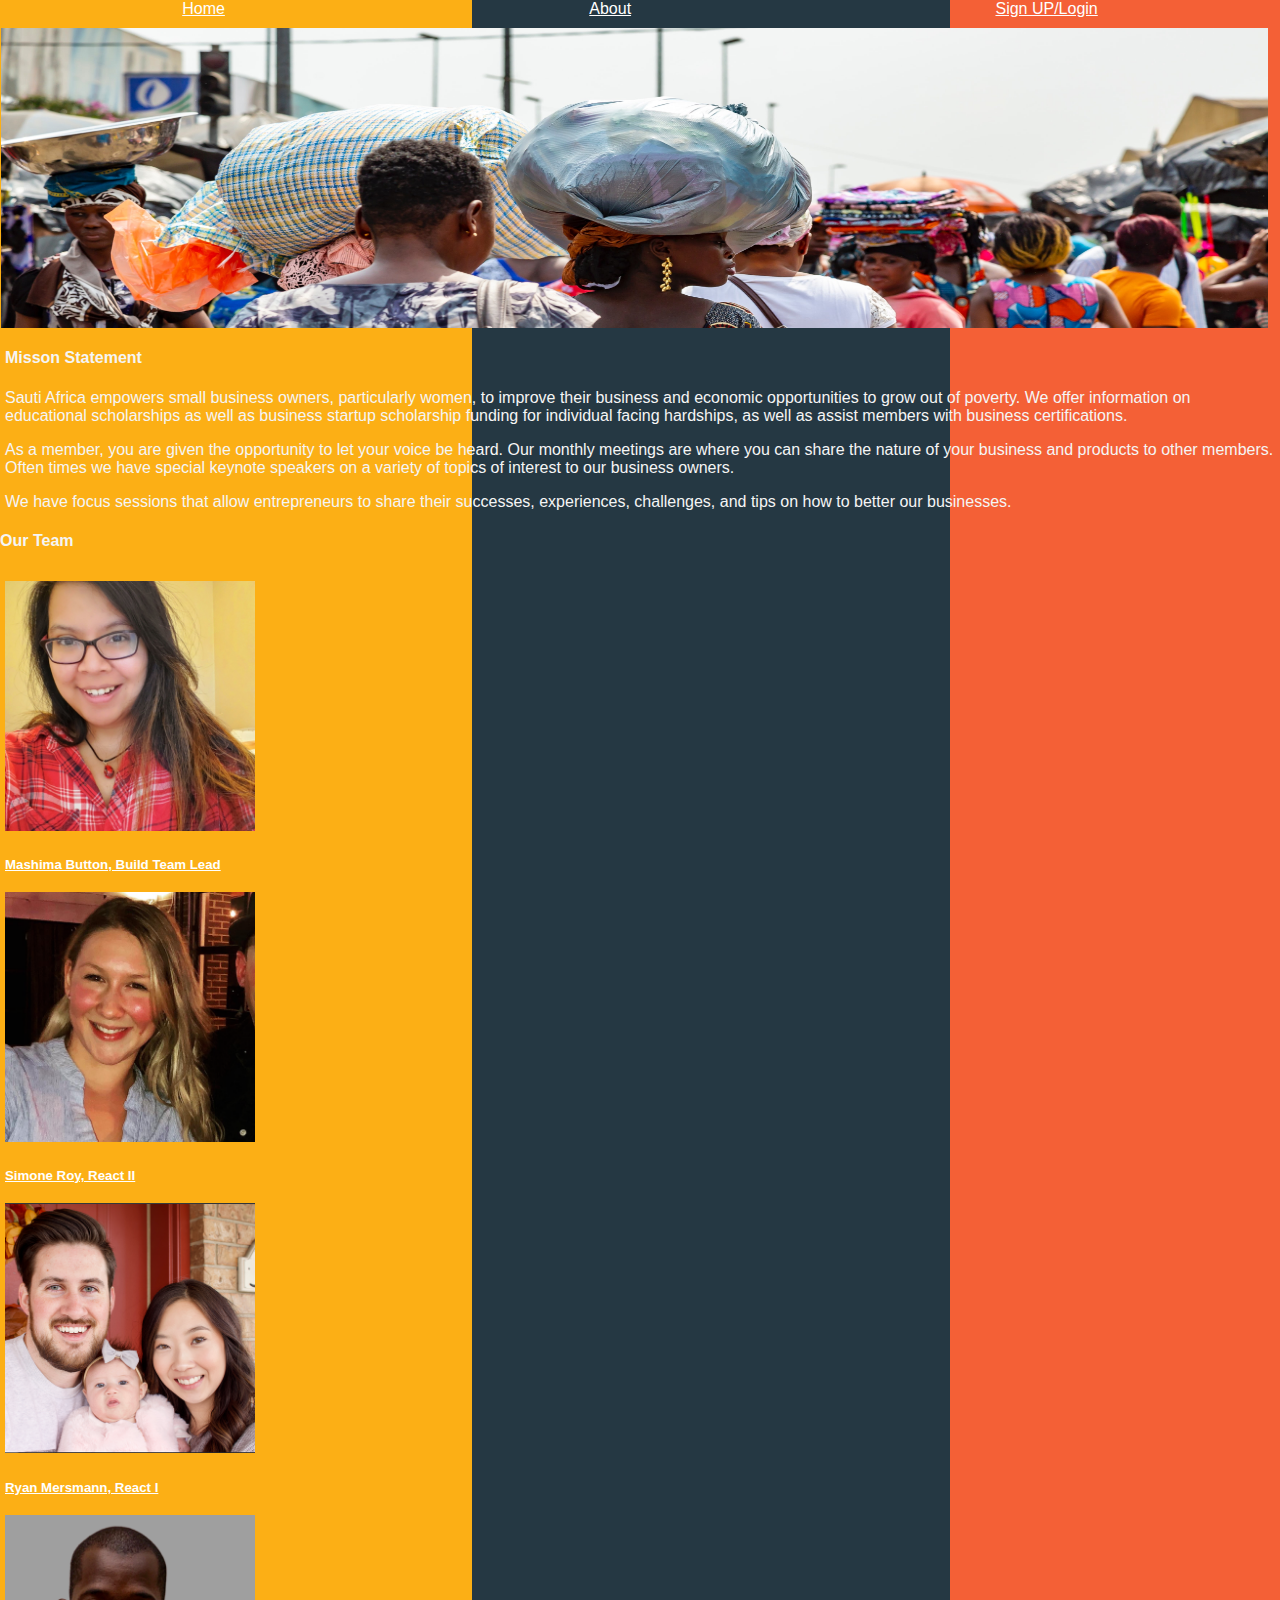
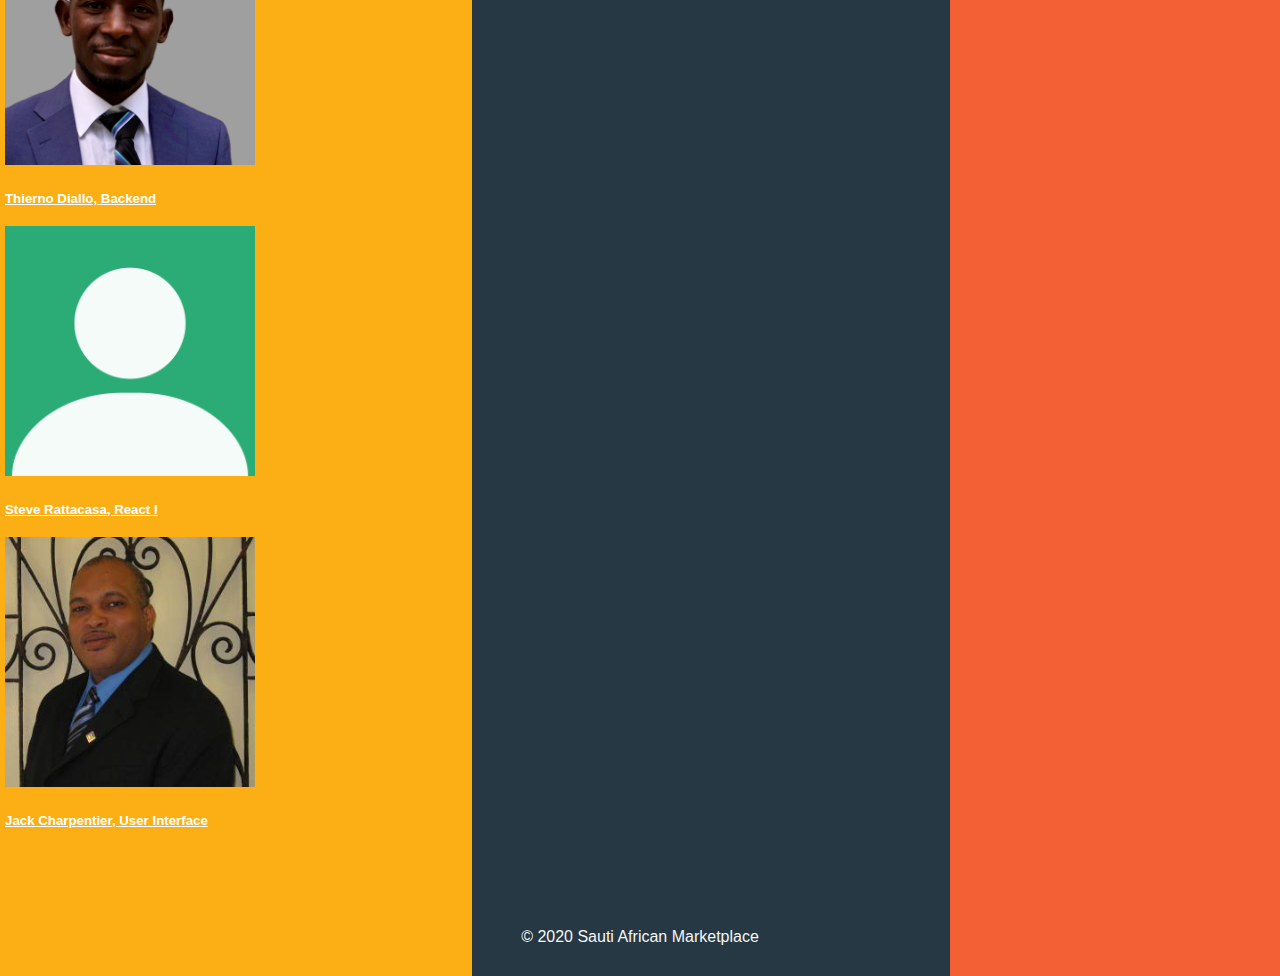
<file: about.html>
<!DOCTYPE html>
<html lang="en">
    <head>

        <title>Sauti Africa Marketplce About</title>
        <link href="https://fonts.googleapis.com/css?family=Bangers|Titillium+Web" rel="stylesheet">
        <link rel="stylesheet" href="css/about.css">

    </head>

    <body>

<header class=links>
    <nav><a href="index.html">Home</a></nav>
    <nav><a href="about.html">About</a></nav>
    <nav><a href="https://african-marketplace-front-end-rssjtm.netlify.app/">Sign UP/Login</a></nav>
        
</header>

<section class="top">
    


    <img src="img/eva-blue-4k-v1yGHoQ4-unsplash.jpg"/>
    
  

</section>

<section class='mission'>

    <h4>Misson Statement</h4>

    <p>
        Sauti Africa empowers small business owners, particularly women, to improve their business and economic opportunities to grow out of poverty. We offer information on educational scholarships as well as business startup scholarship funding for individual facing hardships, as well as assist members with business certifications.
    </p>

       <p>
            As a member, you are given the opportunity to let your voice be heard.  Our monthly meetings are where you can share the nature of your business and products to other members.  Often times we have special keynote speakers on a variety of topics of interest to our business owners.
        </p>

       
        <p>

        We have focus sessions that allow entrepreneurs to share their successes, experiences, challenges, and tips on how to better our businesses.
        
    </p>
</section>



<h4>Our Team</h4>

<section class="team">

  

    <img src="img/Mashima.jpg"/>
    <h5><a href ="https://github.com/zimashima">Mashima Button, Build Team Lead</a></h5>
   
    
    <img src="img/Simone.png"/>
    <h5><a href="https://github.com/simonecarolynr"> Simone Roy, React II</a></h5>
    
    
    <img src="img/Ryan.png"/>
    <h5> <a href="https://github.com/RyanMersmann">Ryan Mersmann, React I</a></h5>
   
    
    <img src="img/Thierno.png"/>
    <h5><a href="https://github.com/thiernodiallo222">Thierno Diallo, Backend</a></h5>

    
    <img src="img/Steve.png"/>
    <h5><a href="https://github.com/SRattacasa">Steve Rattacasa, React I</a> </h5>
   
    
    <img src="img/Jack_image.jpg"/>
    <h5><a href="https://github.com/jcharp"> Jack Charpentier, User Interface</a></h5>

</section>
<footer>
    &copy; 2020 Sauti African Marketplace
</footer>
    </body>

    </body>




</html>
</file>
<file: css/about.css>
/* Suggested by Simone */

body {
    margin: 0;
    font-family: -apple-system, BlinkMacSystemFont, 'Segoe UI', 'Roboto', 'Oxygen',
      'Ubuntu', 'Cantarell', 'Fira Sans', 'Droid Sans', 'Helvetica Neue',
      sans-serif;
    -webkit-font-smoothing: antialiased;
    -moz-osx-font-smoothing: grayscale;
    color: whitesmoke;

  }
  
  code {
    font-family: source-code-pro, Menlo, Monaco, Consolas, 'Courier New',
      monospace;
  }
  .links {
    margin-bottom: 10px;
    display: flex;
    justify-content: space-around;
   
}

a {
  color: white;

 }
body {
  background-image: url("../img/color\ swatch\ pm.png");
  background-blend-mode: color-dodge;
}
.top {
  margin:1px;
 
  width: 100%;
  height: 300px;
  overflow: hidden;
}

.top img {
  width: 99%;

  height: 200%;
  
}

.mission{
  margin: 5px;
}

.team {
  margin:5px;
}
.team img{
  margin-top: 10px;
  width: 250px;
  height: 250px;
  overflow: hidden;
  }

  .team h5 {
    margin-bottom: 10px;
  }
  footer {
    margin-top: 100px;
    text-align: center;
    margin-bottom: 30px;
}
@media (max-width: 500px) {
  body {
    color:black;
  }
  
  .top{
    display:none;
  }
  
  .links{
    flex-direction: column;
    align-items: center;
}  

  h4 {
    text-align: center;
  }
  .mission {
    text-align: center;
  }

  .team {
    display: flex;
    flex-direction: column;
    width: 90%;
    align-items: center;
    
  }
  .team img {
    width: 60%;
  }
}
</file>
